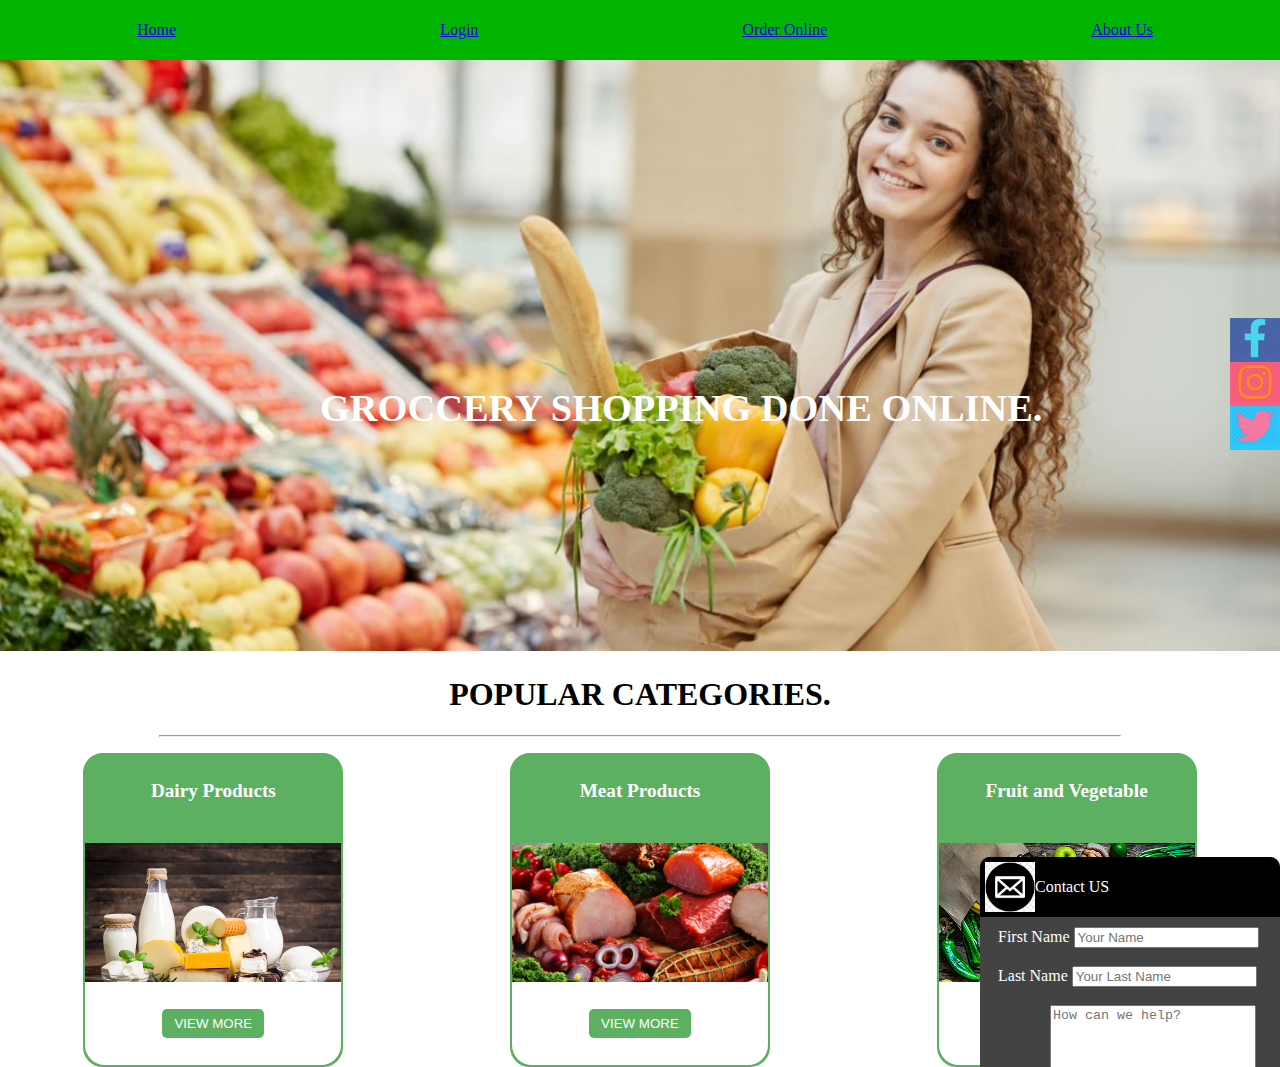
<file: project1/index.html>
<!DOCTYPE html>
<html lang="en" dir="ltr">

<head>
  <meta charset="utf-8">
  <title>Grocries</title>
  <link rel="stylesheet" href="css/stylesheet.css">

</head>


<body>

  <div class="nav_bar">
    <nav>
      <ul class="nav_list">
        <li class=" nav_item"><a href="index.html">Home</a></li>
        <li><a href="#">Login</a></li>
        <li><a href="#">Order Online</a></li>
        <li><a href="#">About Us</a></li>
      </ul>
    </nav>
  </div>

  <div class="bg_wrapper">
    <img class="base" src="images/base3.jpg" width="100%">
    <h1 id="cap_1">GROCCERY SHOPPING DONE ONLINE.</h1>
  </div>

  <h1 id="pop_cat">POPULAR CATEGORIES.</h1>
  <hr width="75%">

  <div class="adv_wrapper">
    <!-- This is the dairy category -->
    <div class="product_container">

      <p class="cat_text">Dairy Products</p>
      <img class="prod" src="images/prod2.jpg" width=500px>

      <div class="btn_container">
        <button class="vm_btn" type="button" name="button">VIEW MORE</button>
      </div>

    </div>

  <!-- This is the meat category -->
    <div class="product_container">

      <p class="cat_text">Meat Products</p>
      <img class="prod" src="images/prod6.jpg" width=500px>

      <div class="btn_container">
        <button class="vm_btn" type="button" name="button">VIEW MORE</button>
      </div>

    </div>

  <!-- This is the fruit and veg category -->
    <div class="product_container">

      <p class="cat_text">Fruit and Vegetable</p>
      <img class="prod" src="images/prod3.jpg" width=500px>

      <div class="btn_container">
        <button class="vm_btn" type="button" name="button">VIEW MORE</button>
      </div>

    </div>

  <!-- This is the social media link -->
    <div id="social_media_container" background color=#00000>

      <div id="fb_contianer">
        <img src="images/fb_icon.png" width=50px>
      </div>

      <div id="insta_contianer">
        <img src="images/insta_icon.png" width=50px>
      </div>

      <div id="twitter_contianer">
        <img src="images/twitter_icon.png" width=50px>
      </div>

    </div>


  </div>
  <!-- This is the form section -->
  <div class="form_container">

    <div class="form_head_container">
      <img id="email_img" src="images/email_icon.png" width="5%">
      <p id="contact_us">Contact US</p>
    </div>

    <form action="">

      <label class="form_item" for="Fname">First Name</label>
      <input id="Fname" type="text" name="First name" placeholder="Your Name">
      <br><br>

      <label class="form_item" for="Lname">Last Name</label>
      <input id="Lname" type="text" name="Last name" placeholder="Your Last Name">
      <br><br>

      <label class="form_item" for="Subject">Subject</label>
      <textarea id="subject" name="subject" placeholder="How can we help?" "></textarea>
      <br><br>

      <input type="Submit" id="submit" value ="Submit">

    </form>

  </div>


</body>


</html>
</file>
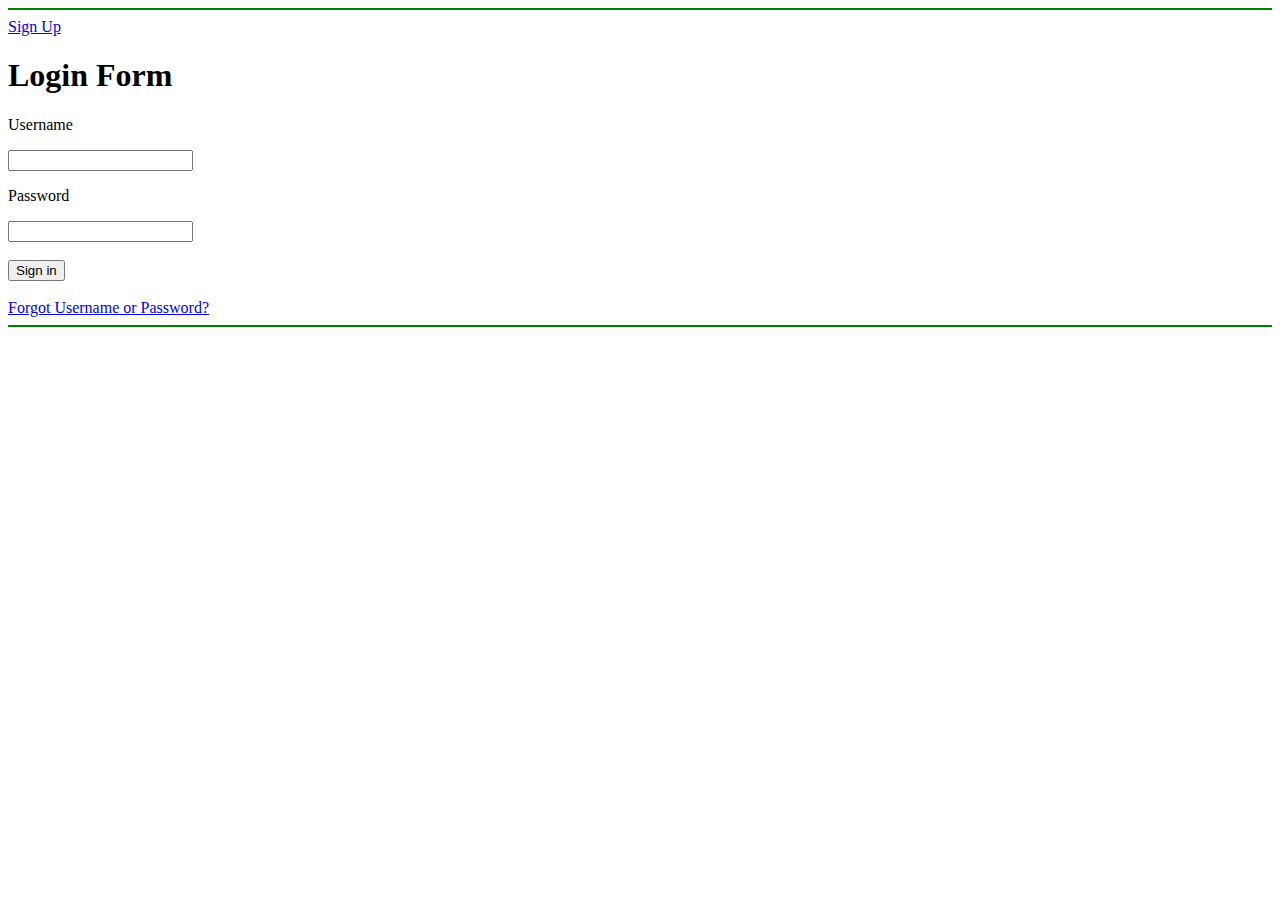
<file: Ch5/Ch5essentials.html>
<!DOCTYPE html>
<html lang="en" dir="ltr">
  <head>
    <meta charset="utf-8">
    <title>Cumulative 1</title>
  </head>
  <body>
    <div >

      <!Login Form>
      <hr color="green">
      <a href="#">Sign Up</a>
      <br>

      <h1>Login Form</h1>
      <p>Username</p>
      <input type="text" name="user-id" >
      <br>
      <p>Password</p>
      <input type="password" name="pwd" >
      <br>
      <br>
      <input type="submit" name="submit" value="Sign in">
      <br>
      <br>
      <a href="#">Forgot Username or Password?</a>

      <hr color="green">
    </div>
  </body>
</html>
</file>
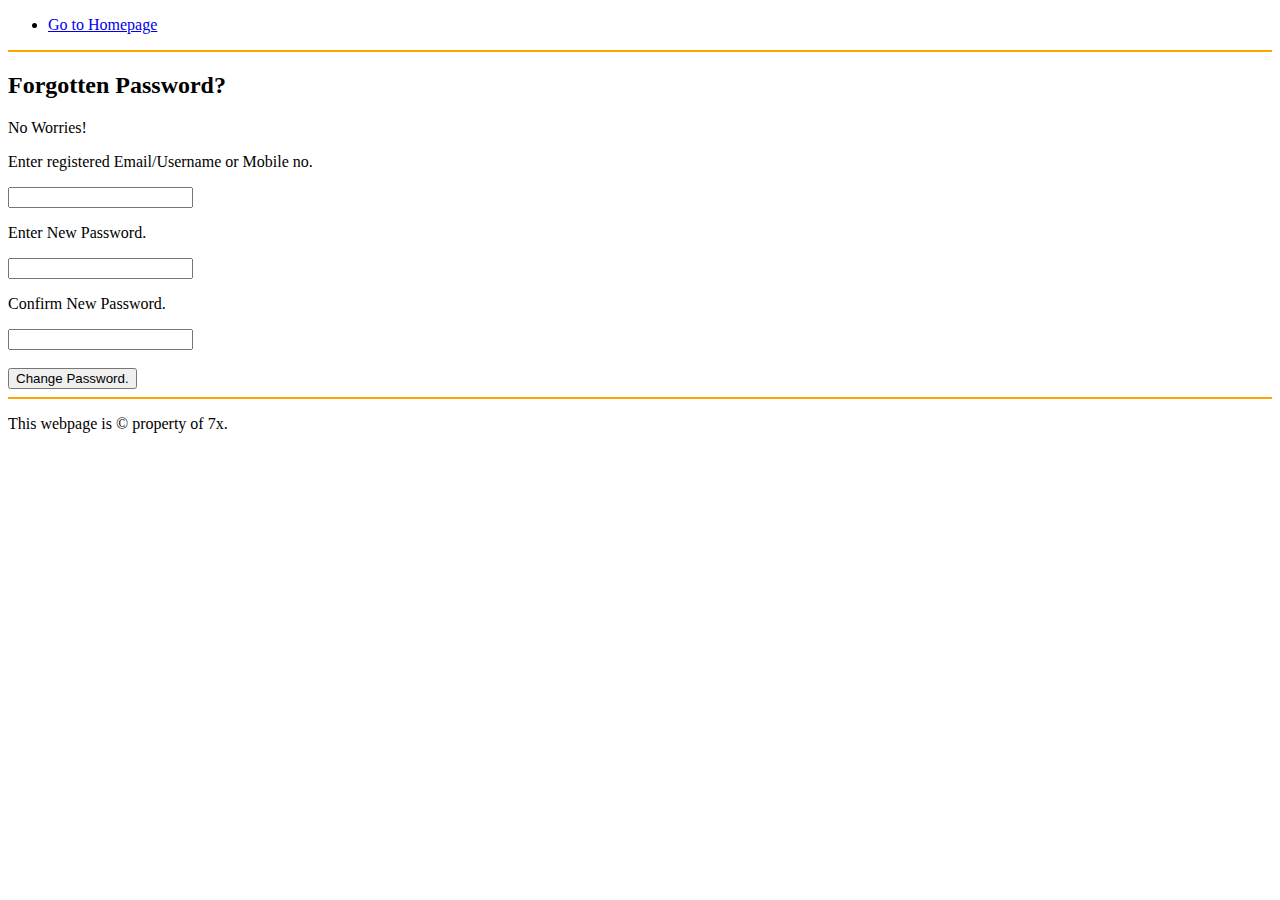
<file: Ch5/Forgot.html>
<!DOCTYPE html>
<html lang="en" dir="ltr">
  <head>
    <meta charset="utf-8">
    <title>Forgotten Password.</title>
  </head>
  <body>
    <div >
    <nav>
      <ul>
        <li> <a href="home.html">Go to Homepage</a> </li>
    </ul>
    </nav>
    </div>
    <hr color="orange">

    <div >
      <form >
        <h2>Forgotten Password?</h2>
        <p>No Worries!</p>
        <p>Enter registered Email/Username or Mobile no.</p>
        <input type="text" name="user-id" >
        <p>Enter New Password.</p>
        <input type="password" name="pwd" >
        <p>Confirm New Password.</p>
        <input type="password" name="pwd">
        <br>
        <br>
        <input type="submit" name="submit" value="Change Password.">
      </form>
    </div>
    <hr color="orange">

    <div >
      <p> This webpage is &copy property of 7x.</p>
    </div>
  </body>
</html>
</file>
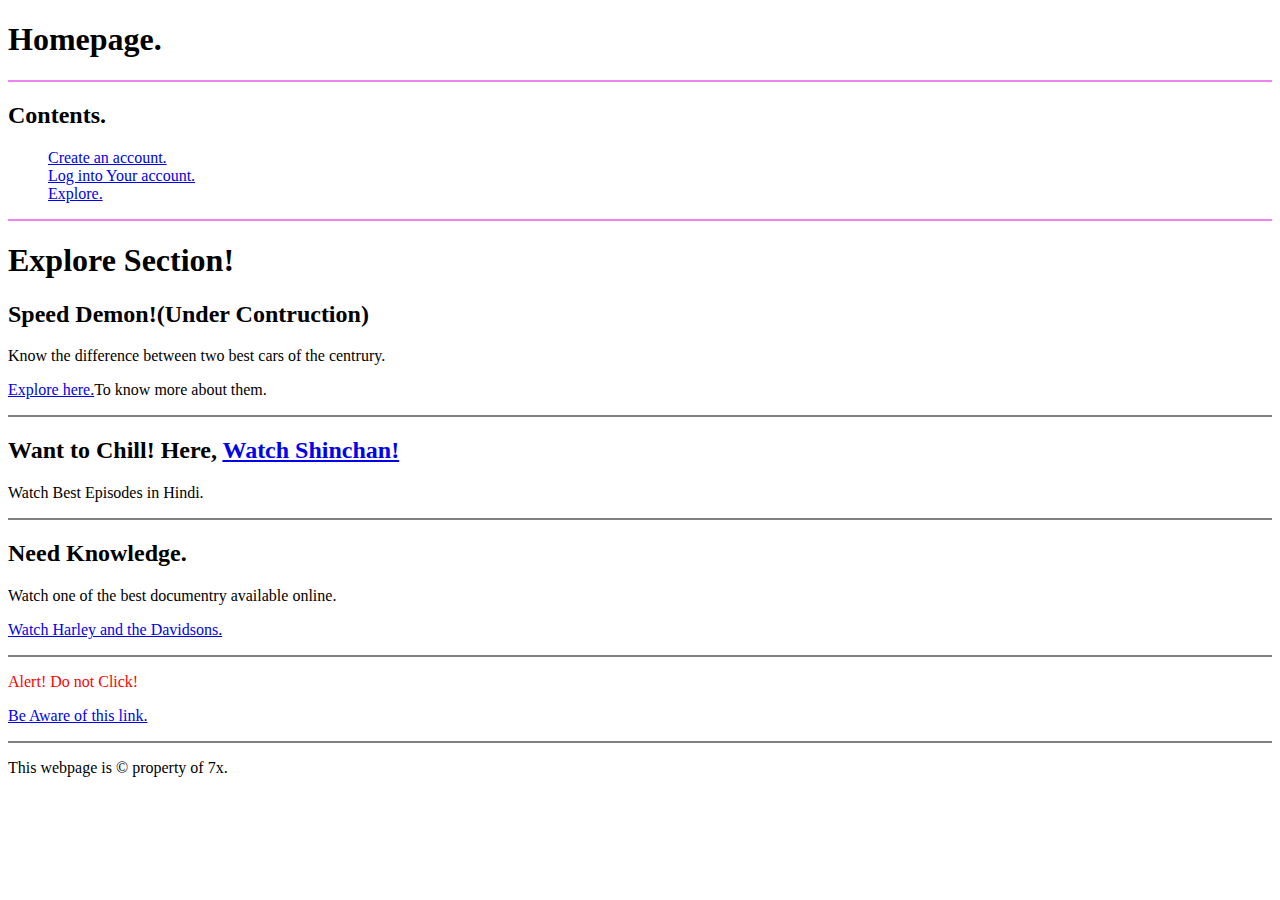
<file: Ch5/home.html>
<!DOCTYPE html>
<html lang="en" dir="ltr">
  <head>
    <meta charset="utf-8">
    <title>Homepage</title>
  </head>
  <body>
    <h1>Homepage.</h1>

    <hr color="violet">
    <div >
      <nav>

        <h2>Contents.</h2>
          <ul type="none">
            <li> <a href="Sign Up.html">Create an account.</a> </li>
            <li> <a href="sign in.html">Log into Your account.</a> </li>
            <li> <a href="#">Explore.</a> </li>
          </ul>
      </nav>
    </div>
    <hr color="violet">

    <div >
      <!-- Explore -->
      <h1>Explore Section!</h1>
      <section>
        <h2>Speed Demon!(Under Contruction)</h2>
        <p>Know the difference between two best cars of the centrury.</p>

        <p><a href="xcess.html">Explore here.</a>To know more about them.</p>
      </section>
      <hr color ="grey">
      <section>
        <h2>Want to Chill! Here, <a href="https://www.youtube.com/watch?v=XRKH9p2xV0g"> Watch Shinchan!</a> </h2>
        <p>Watch Best Episodes in Hindi.</p>
      </section>
      <hr color="grey">
      <section>
        <h2>Need Knowledge.</h2>
        <p>Watch one of the best documentry available online. </p>
        <p>  <a href="https://www.youtube.com/watch?v=fEt2D5u0LTw">Watch Harley and the Davidsons.</a> </p>
      </section>
      <hr color="grey">
      <section>
        <p><font color="red">Alert! Do not Click!</font></p>
        <a href="DNC.html">Be Aware of this link.</a>
        <p> <font color="red"></font></p>
      </section>
    </div>

    <hr color ="grey">

    <div >
      <p> This webpage is &copy property of 7x.</p>
    </div>

    </div>
  </body>
</html>
</file>
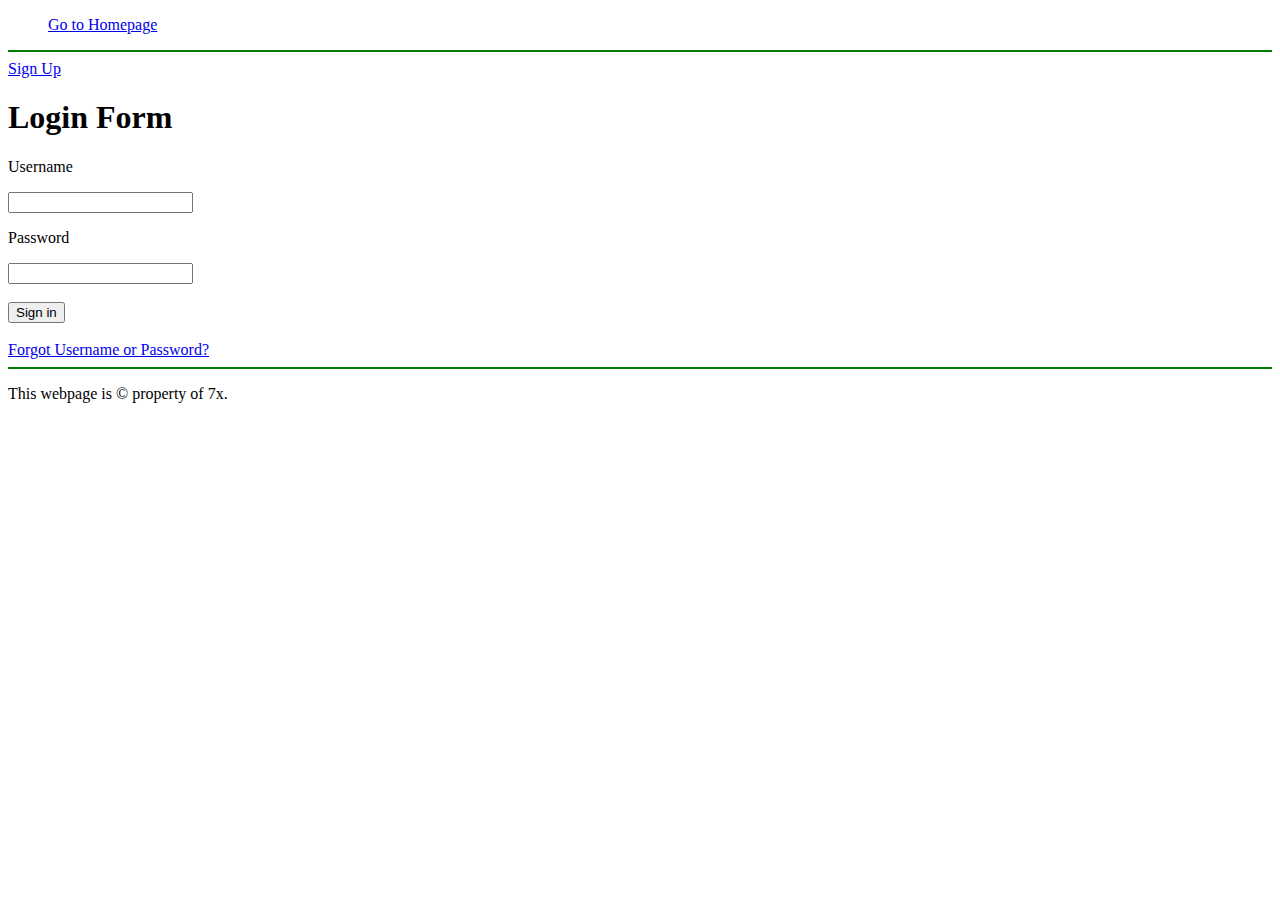
<file: Ch5/sign in.html>
<!DOCTYPE html>
<html lang="en" dir="ltr">
  <head>
    <meta charset="utf-8">
    <title>Sign in</title>
  </head>
  <body>
    <div >
    <nav>
      <ul type="none">
        <li> <a href="home.html">Go to Homepage</a> </li>
    </ul>
    </nav>
    </div>

      <hr color="green">
    <div >
      <form >
        <!--Login Form-->

        <a href="Sign Up.html">Sign Up</a>
        <br>

        <h1>Login Form</h1>
        <p>Username</p>
        <input type="text" name="user-id" >
        <br>
        <p>Password</p>
        <input type="password" name="pwd" >
        <br>
        <br>
        <input type="submit" name="submit" value="Sign in" >
        <br>
        <br>
        <a href="Forgot.html">Forgot Username or Password?</a>


      </form>

    </div>
    <hr color="green">
    <div >
      <p> This webpage is &copy property of 7x.</p>
    </div>
  </body>
</html>
</file>
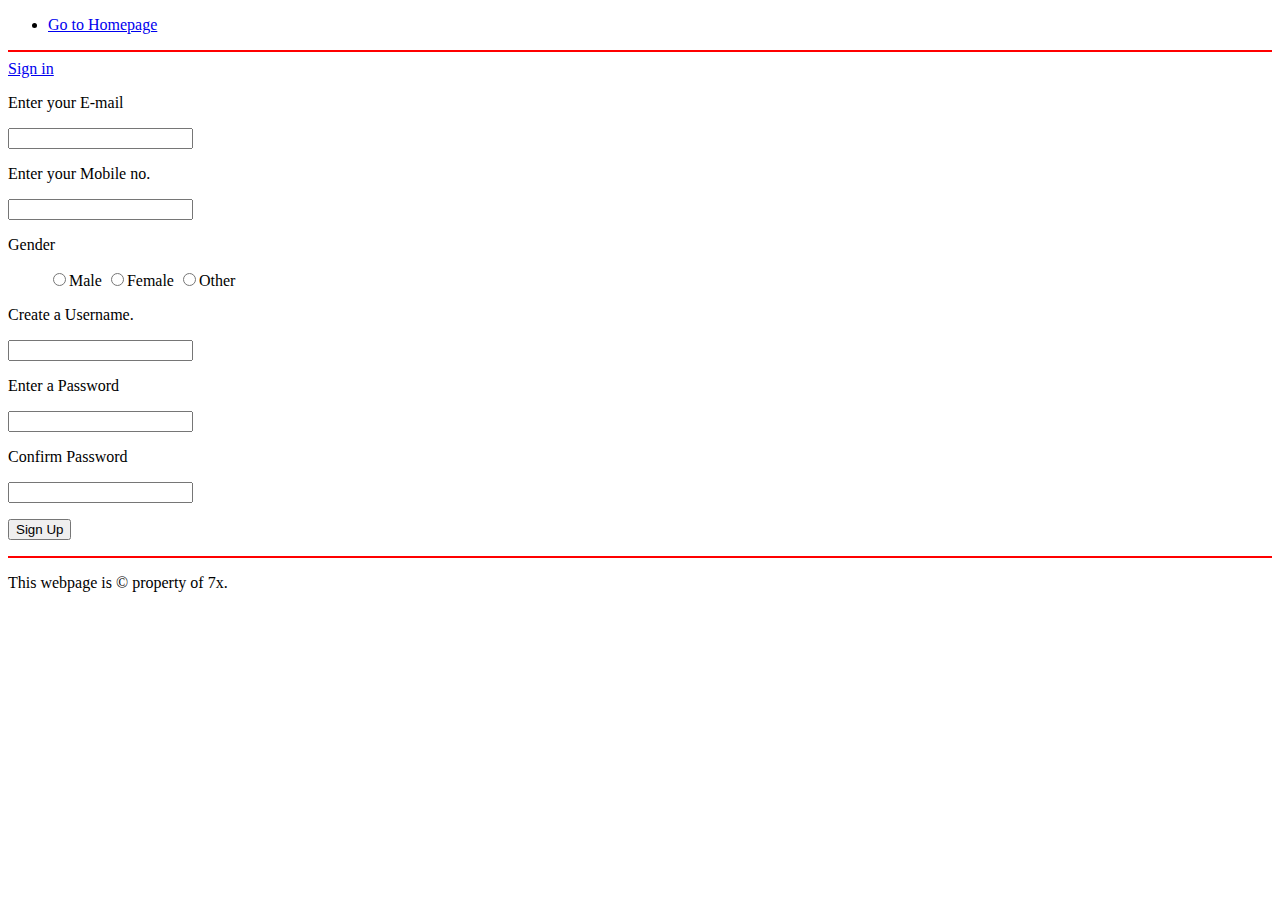
<file: Ch5/Sign Up.html>
<!DOCTYPE html>
<html lang="en" dir="ltr">
  <head>
    <meta charset="utf-8">
    <title>Sign Up</title>
  </head>
  <body>
    <div >
    <nav>
      <ul>
        <li> <a href="home.html">Go to Homepage</a> </li>
    </ul>
    </nav>
    </div>
    <hr color="red">
    <div >
      <form >
        <a href="sign in.html">Sign in</a>
        <!--Sign Up-->
        <p>Enter your E-mail</p>
        <input type="email" name="email" >
        <p>Enter your Mobile no.</p>
        <input type="number" name="call" >
        <p>Gender
          <ul type="none">
          <li><input type="radio" name="m" >Male</input>
        <input type="radio" name="f" >Female </input>
          <input type="radio" name="o" >Other</input>
        </ul></p>
        <p>Create a Username.</p>
        <input type="text" name="user-id" >
        <p>Enter a Password</p>
        <input type="password" name="pwd" >
        <p>Confirm Password</p>
        <input type="password" name="pwd" >
        <p><input type="submit" name="submit" value="Sign Up"></p>

      </form>
    </div>
    <hr color="red">

    <div >
      <p> This webpage is &copy property of 7x.</p>
    </div>
  </body>
</html>
</file>
<file: project1/css/stylesheet.css>
body{
  margin: auto;
}

.nav_bar{
  background-color: #00b400;
  padding: 5px;
  width: 100%;
  position:sticky;
  top:0;
  z-index: 1;
}

.nav_list{
  list-style: none;
  padding: 0px;
  display:flex;
  align-content: stretch;
  justify-content: space-around;
  width:100%;
}

.nav_list li{
  display: inline;
  margin: 0px;
}

.nav_list li a:hover{
  background-color: darkorange;
}

.nav_list li a:active{
  background-color: chartreuse;
}

.nav_list li a:visited{
  background-color: darkviolet;
}

.nav_item{
  color: aliceblue;
}

.form_container{
  background-color: #434343;
  width: 300px;
  border-top-left-radius: 10px;
  border-top-right-radius: 10px;
  position: fixed;
  right: 0;
  bottom: -280px;
  transition: 0.5s;
}

.form_container:hover{
  bottom:0px;
}

#email_img{
  width:50px;
  float: left;
}

.form_head_container{
  background-color: #000000;
  padding:5px;
  border-top-left-radius: 10px;
  border-top-right-radius: 10px;
  margin-bottom: 10px;
}

.form_item{
  margin-left: 10px;
  color: white;
  padding-left: 8px;
}
#subject{
  height:100px;
  width: 200px;
  }
#contact_us{
  color: white;
}
#submit{
  background-color: #5db061;
  border : none;
  color: white;
  padding: 7px 12px;
  margin: 9px 18px;
  text-align: center;
  text-decoration: none;
  display: inline-block;
  cursor: pointer;
  border-radius: 5px;
}
#submit:hover{
  background-color: darkorange;
}

#cap_1{
  position: absolute;
  top: 40%;
  left: 25%;
  font-size: 3vw;
  color: white;
  animation-name: cap_fade;
  animation-duration: 2s;
}

@keyframes cap_fade{
    0% {opacity: 0 ; top: 0;}
    100% {opacity: 1 ; top: 40%}
}

.adv_wrapper{
  position: relative;
  display: flex;
  overflow: auto;
  justify-content: space-around;
}

#pop_cat{
  text-align: center;
}
.product_container{
  background-color: #5db061;
  text-align: center;
  max-width: 20%;
  position: relative;
  border-radius: 20px;
  border-style: solid;
  border-width: 2px;
  margin-top: 8px;
  animation-name: pop;
  animation-duration: 2s;
  border-color: #5db061;
}

@keyframes pop {
  0% {opacity: 0; margin-top: 500px;}
  100% {opacity: 1; margin-top: 8px;}
}

.product_container img{
  max-width: 100%;
  position: relative;
  top: 36px;
}

.cat_text{
  font-size: 1.5vw;
  font-weight: bold;
  color: white;
  margin-top: 10%;
  margin-bottom: 2%;
}

.btn_container{
  background-color: white;
  position: relative;
  top:1;
  padding: 7%;
  border-bottom-right-radius: 20px;
  border-bottom-left-radius: 20px;
}

.vm_btn{
  background-color: #5db061;
  max-width: 100%;
  text-align: center;
  border: none;
  color: white;
  text-decoration: none;
  padding: 7px 12px;
  margin: 9px 18px;
  display: inline-block;
  cursor: pointer;
  border-radius: 5px;
}
.vm_btn:hover{
  background-color: darkorange;
}
#social_media_container{
  background-color: black;
  display: inline-block;
  right: 0;
  position: fixed;
  bottom: 50%;
}
#social_media_container:hover{
  cursor: pointer;
}

#fb_contianer{
  background-color: #4A66A9;
  transition: 0.5s;
}
#fb_contianer:hover{
  padding-left: 20%;
}

#insta_contianer{
  background-color: #Fc5f7e;
  transition: 0.5s;
}
#insta_contianer:hover{
  padding-left: 20%;
}

#twitter_contianer{
  background-color: #2dc8fc;
  transition: 0.5s;
}
#twitter_contianer:hover{
  padding-left: 20%;
}
</file>
